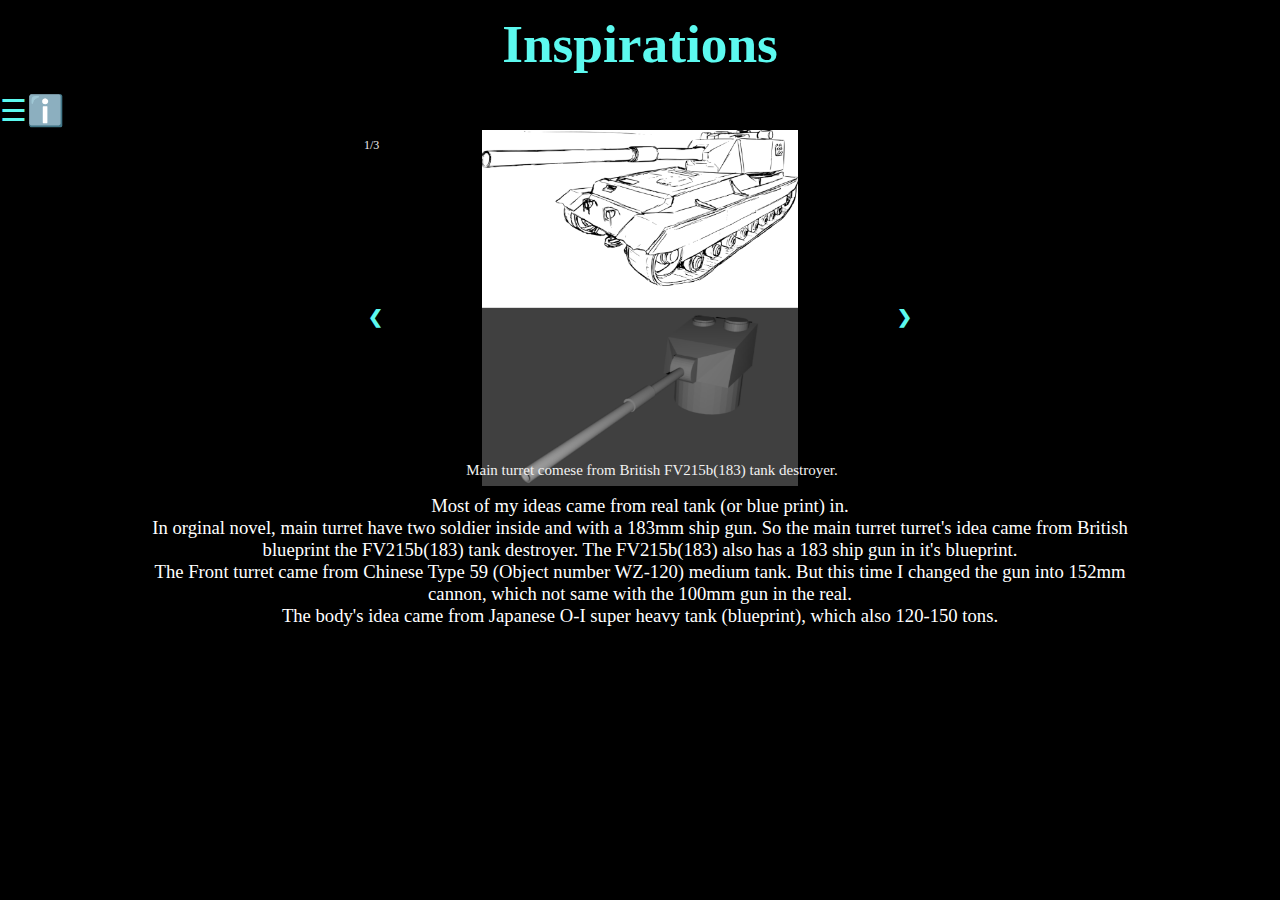
<file: inspirations.html>
<!DOCTYPE html>

<head>
    <meta charset="utf-8">
    <meta name="viewport" content="width=device-width, initial-scale=1.0">
    <!--Title-->
    <title>Inspirations</title>
    <link rel=stylesheet href="style.css">
</head>

<body>
    <div class="contentA">
        <!--Heading-->
        <h1>Inspirations</h1>
    </div>
    <!--Side navigation bar-->
    <div id="mySidenav" class="sidenav">
        <!--Link to java script-->
        <a href="javascript:void(0)" class="closebtn" onclick="closeNav()">&times;</a>
        <!--Link to my personal website-->
        <a href="http://carlliangxiao.simplesite.com/">Personal Website</a>
        <!--Link to the hompage-->
        <a href="index.html">Home</a>
        <!--Link to the process page-->
        <a href="process.html">Process</a>
        <!--Link to the inspiration page-->
        <a href="inspirations.html">Inspirations</a>
    </div>
    <div class="open">
        <!--To open the side navigation bar-->
        <span style="font-size:30px;cursor:pointer" onclick="openNav()">&#9776;ℹ️ </span>
    </div>

    <div class=row>
        <!--Slideshow of idea-->
        <div class="slideshow-container2">

            <div class="mySlides fade">
                <div class="numbertext">1/3</div>
                <img src="Images/tank_image/main.jpg" alt="white" style="width:55%">
                <div class="text">Main turret comese from British FV215b(183) tank destroyer.</div>
            </div>

            <div class="mySlides fade">
                <div class="numbertext">2/3</div>
                <img src="Images/tank_image/front.jpg" alt="white" style="width:55%">
                <div class="text">Front turret comes from Chinese Type 59 medium tank.</div>
            </div>

            <div class="mySlides fade">
                <div class="numbertext">3/3</div>
                <img src="Images/tank_image/body.jpg" alt="white" style="width:55%">
                <div class="text">Body's idea comes from Japanese O-I super-heavy tank.</div>
            </div>

            <!--Next and Prev button.-->
            <a class="prev" onclick="plusSlides(-1)">&#10094;</a>
            <a class="next" onclick="plusSlides(1)">&#10095;</a>

        </div>

        <!--Information-->
        <div class="contentC">
            <p>Most of my ideas came from real tank (or blue print) in.<br>In orginal novel, main turret have two soldier inside and with a 183mm ship gun. So the main turret turret's idea came from British blueprint the FV215b(183) tank destroyer. The FV215b(183) also has a 183 ship gun in it's blueprint.<br>The Front turret came from Chinese Type 59 (Object number WZ-120) medium tank. But this time I changed the gun into 152mm cannon, which not same with the 100mm gun in the real.<br>The body's idea came from Japanese O-I super heavy tank (blueprint), which also 120-150 tons. </p>
        </div>
    </div>
    <script>
        //Animatiuon Navigation bar
        function openNav() {
            document.getElementById("mySidenav").style.width = "250px";
        }

        function closeNav() {
            document.getElementById("mySidenav").style.width = "0";
        }
        //Slideshow
        var slideIndex = 1;
        showSlides(slideIndex);

        function plusSlides(n) {
            showSlides(slideIndex += n);
        }

        function currentSlide(n) {
            showSlides(slidSeIndex = n);
        }

        function showSlides(n) {
            var i;
            var slides = document.getElementsByClassName("mySlides");
            var dots = document.getElementsByClassName("dot");
            if (n > slides.length) {
                slideIndex = 1
            }
            if (n < 1) {
                slideIndex = slides.length
            }
            for (i = 0; i < slides.length; i++) {
                slides[i].style.display = "none";
            }
            for (i = 0; i < dots.length; i++) {
                dots[i].className = dots[i].className.replace(" active", "");
            }
            slides[slideIndex - 1].style.display = "block";
            if (dots[slideIndex - 1]) {
                dots[slideIndex - 1].className += " active";
            }
        }

    </script>
</file>
<file: style.css>
/*Word (center)*/
* {
    text-align: center;
    margin: auto;
}

/*Word*/

body {
    font-family: fantasy;
    font-size: 2.8vw;
    background-color: #000000;
    overflow: hidden;
}

/*3D model display*/

.model {
    display: inline-table;
    width: 45vw;
}

/*3D model's image*/

.model img {
    width: 100%;
}

/*3D model and image frame*/

iframe {
    width: 100%;
    height: 25.3vw;
    border: 0;
}

/*Heading*/

.content {
    background: rgba(0, 0, 0, 0.5);
    color: #ffffff;
    width: 80%;
    font-size: 14pt;
}

/*Home Text*/

.contentA {
    background: rgba(0, 0, 0, 0.5);
    color: #5cf9ef;
    width: 80%;
    padding: 1%;
    font-size: 20pt;
}

/*Process Text*/

.contentB {
    background: rgba(0, 0, 0, 0.5);
    color: #ffffff;
    width: 80%;
    padding: 1%;
    font-size: 12.5pt;
}

/*Inspiration Text*/

.contentC {
    background: rgba(0, 0, 0, 0.5);
    color: #ffffff;
    width: 80%;
    font-size: 14pt;
}

/*Navigation Bar's open key*/

.open {
    color: #5cf9ef;
    text-align: left;
    padding-top: 0;
}

/*Navigation Bar's text type*/

.sidenav {
    height: 100%;
    width: 0;
    position: fixed;
    z-index: 1;
    top: 0;
    left: 0;
    background-color: #262626;
    overflow-x: hidden;
    transition: 0.5s;
    padding-top: 60px;
}

/*Navigation Bar's text*/

.sidenav a {
    padding: 8px 8px 8px 32px;
    text-decoration: none;
    font-size: 25px;
    color: #c4c4c4;
    display: block;
    transition: 0.3s;
}

/*Navigation Bar's close key*/

.sidenav .closebtn {
    position: absolute;
    top: 0;
    right: 25px;
    font-size: 36px;
    margin-left: 50px;
}

/*Process Slide show*/

.slideshow-container {
    max-width: 50%;
    position: relative;
    margin: auto;
}

/*Inspiration Slide show*/

.slideshow-container2 {
    max-width: 45%;
    position: relative;
    margin: auto;
}

/*Prev and next key style.*/

.prev,
.next {
    cursor: pointer;
    position: absolute;
    top: 50%;
    width: auto;
    padding: 16px;
    margin-top: -22px;
    color: #5cf9ef;
    font-weight: bold;
    font-size: 18px;
    transition: 0.6s ease;
    border-radius: 0 3px 3px 0;
}

/*Next key options*/

.next {
    right: 0;
    border-radius: 3px 0 0 3px;
}

/*Prev key options*/

.prev {
    left: 0;
    border-radius: 3px 0 0 3px;
}

/*Next & Prev key options*/

.prev:hover,
.next:hover {
    background-color: rgba(0, 0, 0, 0.8);
}

/*Slideshow text*/

.text {
    color: #f2f2f2;
    font-size: 15px;
    padding: 8px 12px;
    position: absolute;
    bottom: 8px;
    width: 100%;
    text-align: center;
}

/*Slideshow number text*/

.numbertext {
    color: #f2f2f2;
    font-size: 12px;
    padding: 8px 12px;
    position: absolute;
    top: 0;
}

/*Slideshow animation*/

.fade {
    -webkit-animation-name: fade;
    -webkit-animation-duration: 1.5s;
    animation-name: fade;
    animation-duration: 1.5s;
}

/*Slideshows' animation*/
@-webkit-keyframes fade {
    from {
        opacity: .4
    }
    to {
        opacity: 1
    }
}

@keyframes fade {
    from {
        opacity: .4
    }
    to {
        opacity: 1
    }
}

@media only screen and (max-width: 300px) {
    .prev,
    .next,
    .text {
        font-size: 11px
    }
}
</file>
